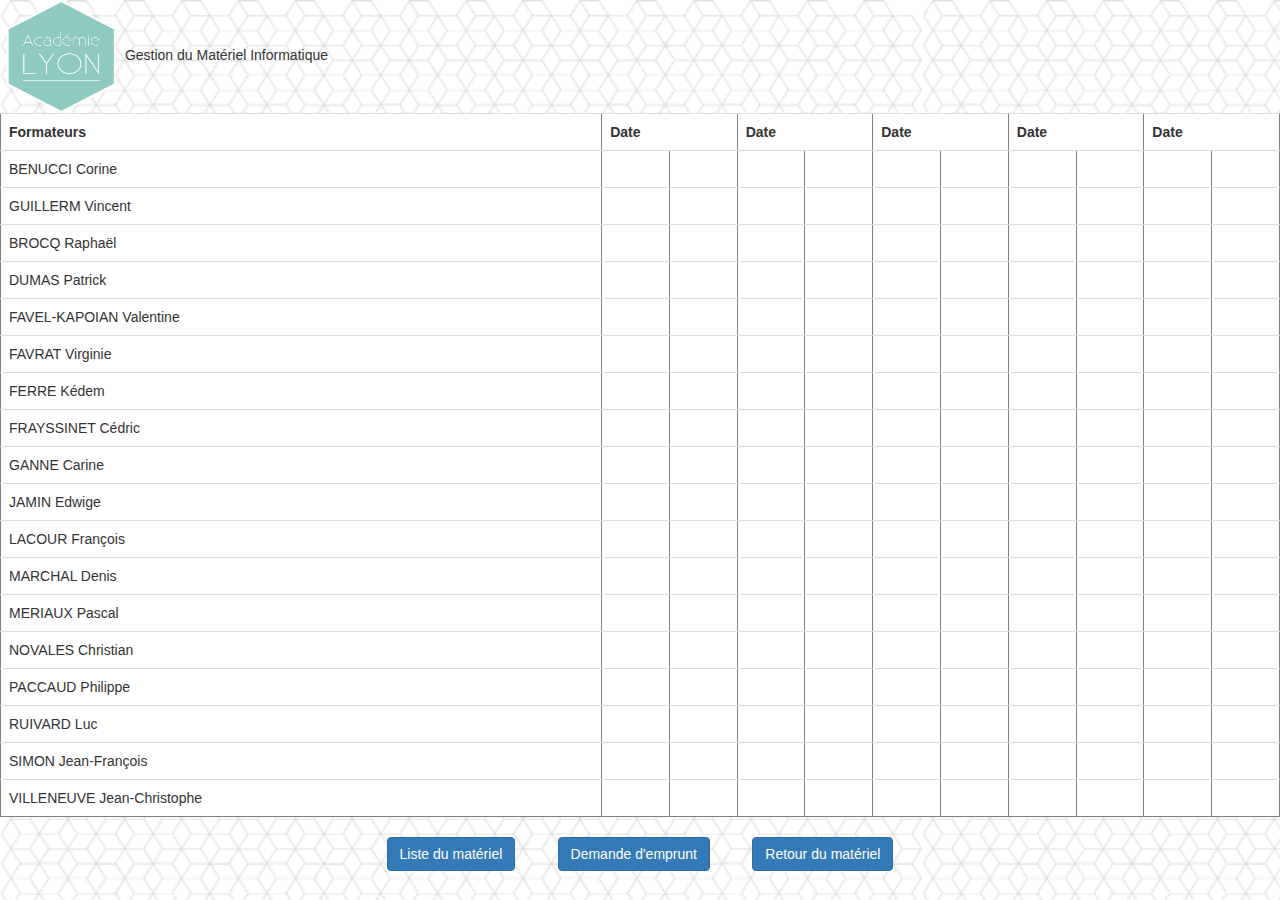
<file: App Gestion/index.html>
<!DOCTYPE html>
<html>
	<head>
		<meta charset="utf-8" />
		<title>Gestion du Matériel</title>
		<link rel="stylesheet" href="style.css" />
		<link rel="stylesheet" href="bootstrap/css/bootstrap.css" />
	</head>
	
	<body>
		<div class="center">
			<img src="Images/logo.png" alt="Logo hexagonal académie" height="113,75" width="121,75" />
			<p class="center" class="titre">Gestion du Matériel Informatique</p>
		</div>
		
		<table border="1" class="table table-striped">
			<tr>
				<th>Formateurs</th>
				<th colspan="2">Date</th>
				<th colspan="2">Date</th>
				<th colspan="2">Date</th>
				<th colspan="2">Date</th>
				<th colspan="2">Date</th>
			</tr>
			<tr>
				<td>BENUCCI Corine</td>
				<td> </td>
				<td> </td>
				<td> </td>
				<td> </td>
				<td> </td>
				<td> </td>
				<td> </td>
				<td> </td>
				<td> </td>
				<td> </td>
			</tr>
			<tr>
				<td>GUILLERM Vincent</td>
				<td> </td>
				<td> </td>
				<td> </td>
				<td> </td>
				<td> </td>
				<td> </td>
				<td> </td>
				<td> </td>
				<td> </td>
				<td> </td>
			</tr>
			<tr>
				<td>BROCQ Raphaël</td>
				<td> </td>
				<td> </td>
				<td> </td>
				<td> </td>
				<td> </td>
				<td> </td>
				<td> </td>
				<td> </td>
				<td> </td>
				<td> </td>
			</tr>
			<tr>
				<td>DUMAS Patrick</td>
				<td> </td>
				<td> </td>
				<td> </td>
				<td> </td>
				<td> </td>
				<td> </td>
				<td> </td>
				<td> </td>
				<td> </td>
				<td> </td>
			</tr>
			<tr>
				<td>FAVEL-KAPOIAN Valentine</td>
				<td> </td>
				<td> </td>
				<td> </td>
				<td> </td>
				<td> </td>
				<td> </td>
				<td> </td>
				<td> </td>
				<td> </td>
				<td> </td>
			</tr>
			<tr>
				<td>FAVRAT Virginie</td>
				<td> </td>
				<td> </td>
				<td> </td>
				<td> </td>
				<td> </td>
				<td> </td>
				<td> </td>
				<td> </td>
				<td> </td>
				<td> </td>
			</tr>
			<tr>
				<td>FERRE Kédem</td>
				<td> </td>
				<td> </td>
				<td> </td>
				<td> </td>
				<td> </td>
				<td> </td>
				<td> </td>
				<td> </td>
				<td> </td>
				<td> </td>
			</tr>
			<tr>
				<td>FRAYSSINET Cédric</td>
				<td> </td>
				<td> </td>
				<td> </td>
				<td> </td>
				<td> </td>
				<td> </td>
				<td> </td>
				<td> </td>
				<td> </td>
				<td> </td>
			</tr>
			<tr>
				<td>GANNE Carine</td>
				<td> </td>
				<td> </td>
				<td> </td>
				<td> </td>
				<td> </td>
				<td> </td>
				<td> </td>
				<td> </td>
				<td> </td>
				<td> </td>
			</tr>
			<tr>
				<td>JAMIN Edwige</td>
				<td> </td>
				<td> </td>
				<td> </td>
				<td> </td>
				<td> </td>
				<td> </td>
				<td> </td>
				<td> </td>
				<td> </td>
				<td> </td>
			</tr>
			<tr>
				<td>LACOUR François</td>
				<td> </td>
				<td> </td>
				<td> </td>
				<td> </td>
				<td> </td>
				<td> </td>
				<td> </td>
				<td> </td>
				<td> </td>
				<td> </td>
			</tr>
			<tr>
				<td>MARCHAL Denis</td>
				<td> </td>
				<td> </td>
				<td> </td>
				<td> </td>
				<td> </td>
				<td> </td>
				<td> </td>
				<td> </td>
				<td> </td>
				<td> </td>
			</tr>
			<tr>
				<td>MERIAUX Pascal</td>
				<td> </td>
				<td> </td>
				<td> </td>
				<td> </td>
				<td> </td>
				<td> </td>
				<td> </td>
				<td> </td>
				<td> </td>
				<td> </td>
			</tr>
			<tr>
				<td>NOVALES Christian</td>
				<td> </td>
				<td> </td>
				<td> </td>
				<td> </td>
				<td> </td>
				<td> </td>
				<td> </td>
				<td> </td>
				<td> </td>
				<td> </td>
			</tr>
			<tr>
				<td>PACCAUD Philippe</td>
				<td> </td>
				<td> </td>
				<td> </td>
				<td> </td>
				<td> </td>
				<td> </td>
				<td> </td>
				<td> </td>
				<td> </td>
				<td> </td>
			</tr>
			<tr>
				<td>RUIVARD Luc</td>
				<td> </td>
				<td> </td>
				<td> </td>
				<td> </td>
				<td> </td>
				<td> </td>
				<td> </td>
				<td> </td>
				<td> </td>
				<td> </td>
			</tr>
			<tr>
				<td>SIMON Jean-François</td>
				<td> </td>
				<td> </td>
				<td> </td>
				<td> </td>
				<td> </td>
				<td> </td>
				<td> </td>
				<td> </td>
				<td> </td>
				<td> </td>
			</tr>
			<tr>
				<td>VILLENEUVE Jean-Christophe</td>
				<td> </td>
				<td> </td>
				<td> </td>
				<td> </td>
				<td> </td>
				<td> </td>
				<td> </td>
				<td> </td>
				<td> </td>
				<td> </td>
			</tr>
		</table>
		
		<footer>
			<center>
				<input type="button" value="Liste du matériel" alt="Liste du matériel" class="btn btn-primary espaceBouton"/>
				<input type="button" value="Demande d'emprunt" alt="Demande d'emprunt" class="btn btn-primary espaceBouton"/>
				<input type="button" value="Retour du matériel" alt="Retour du matériel" class="btn btn-primary" />
			</center>
		</footer>
	</body>
</html>
</file>
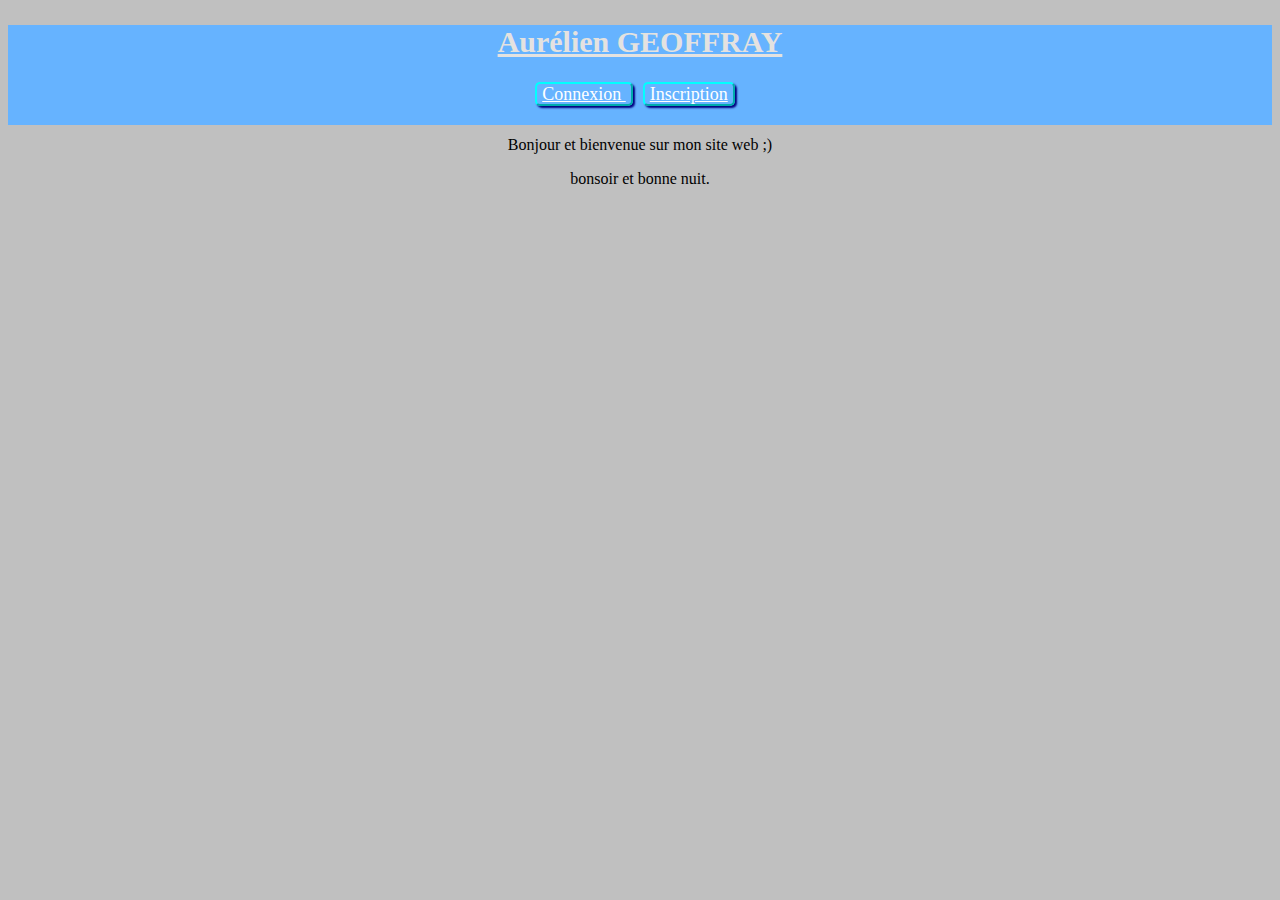
<file: Site/index.html>
﻿<!DOCTYPE html>
<html>
    <head>
        <meta charset="utf-8" />
		<link rel="stylesheet" href="style.css" />
        <title>Aurelien GEOFFRAY</title>
    </head>

    <body>
		<header>
			<h2>Aurélien GEOFFRAY</h2>
			<a href="connexion.html"> Connexion </a>
			<a href="Inscription.html"> Inscription </a>
			
			<p class="padding-top">
				Bonjour et bienvenue sur mon site web ;)
			</p>
			<p>
				bonsoir et bonne nuit.
			</p>
		</header>
    </body>
</html>
</file>
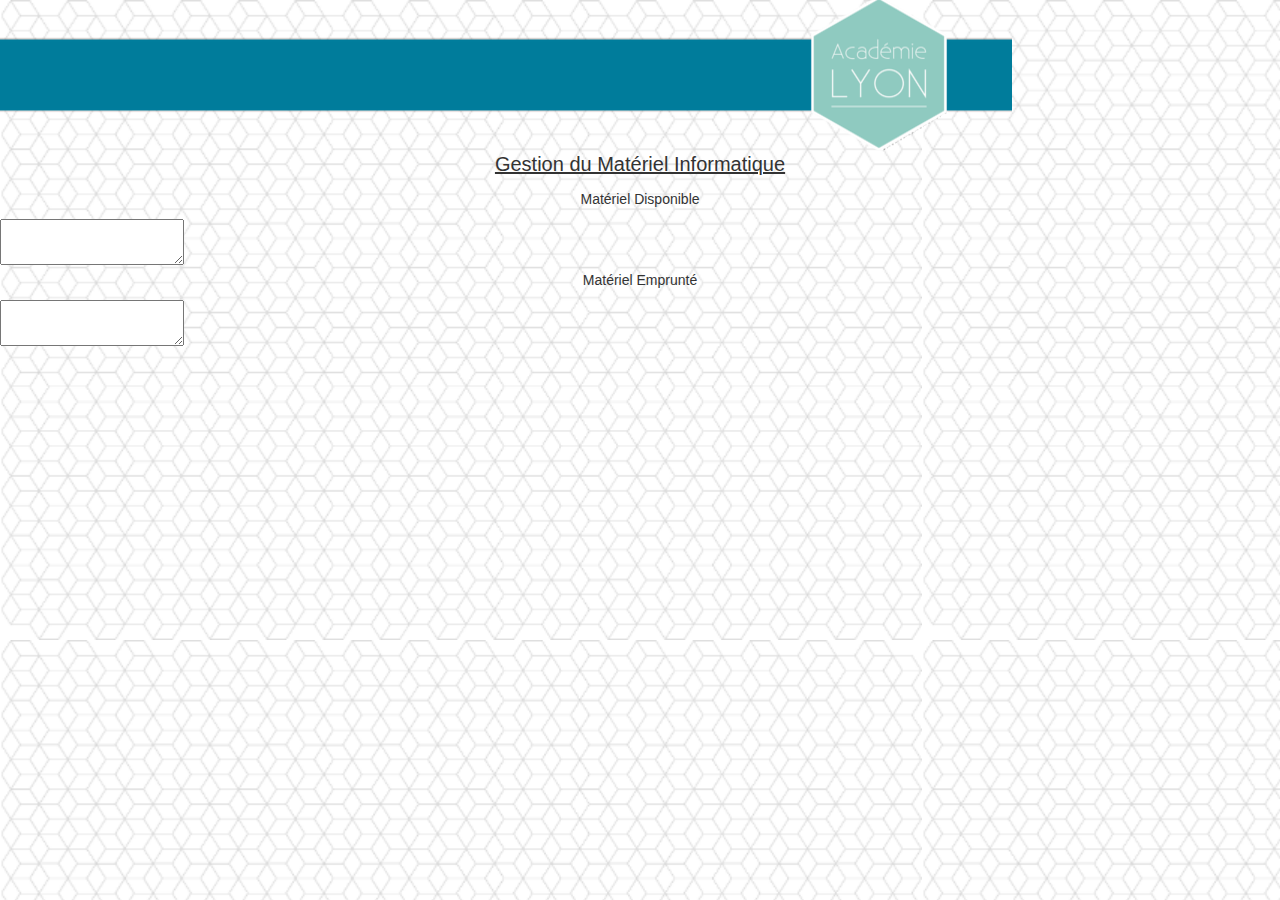
<file: App Gestion/liste.html>
﻿<!DOCTYPE html>
<html>
	<head>
		<meta charset="utf-8" />
		<link rel="icon" type="image/png" href="Images/favicon.png" />
		<title>Liste du Matériel - [Gestion du Matériel]</title>
		<link rel="stylesheet" href="style.css" />
		<link rel="stylesheet" href="bootstrap/css/bootstrap.css" />
	</head>
	
	<body>
		<img src="Images/bandeau2.png" alt="bandeau académie" />
		<center><p class="titre">Gestion du Matériel Informatique</p></center>
		
		<div class="gauche" class="border">
			<fieldset>
				<div class="cadre">
					<center>
						<p class="middle">Matériel Disponible</p>
					</center>
				</div>
				
				<textarea class="txtarea">
				</textarea>
			</fieldset>
		</div>
		
		<div class="droite" class="border">
			<fieldset>
				<div class="cadre">
					<center>
						<p class="middle">Matériel Emprunté</p>
					</center>
				</div>
				
				<textarea class="txtarea">
				</textarea>
			</fieldset>
		</div>
	</body>
</html>
</file>
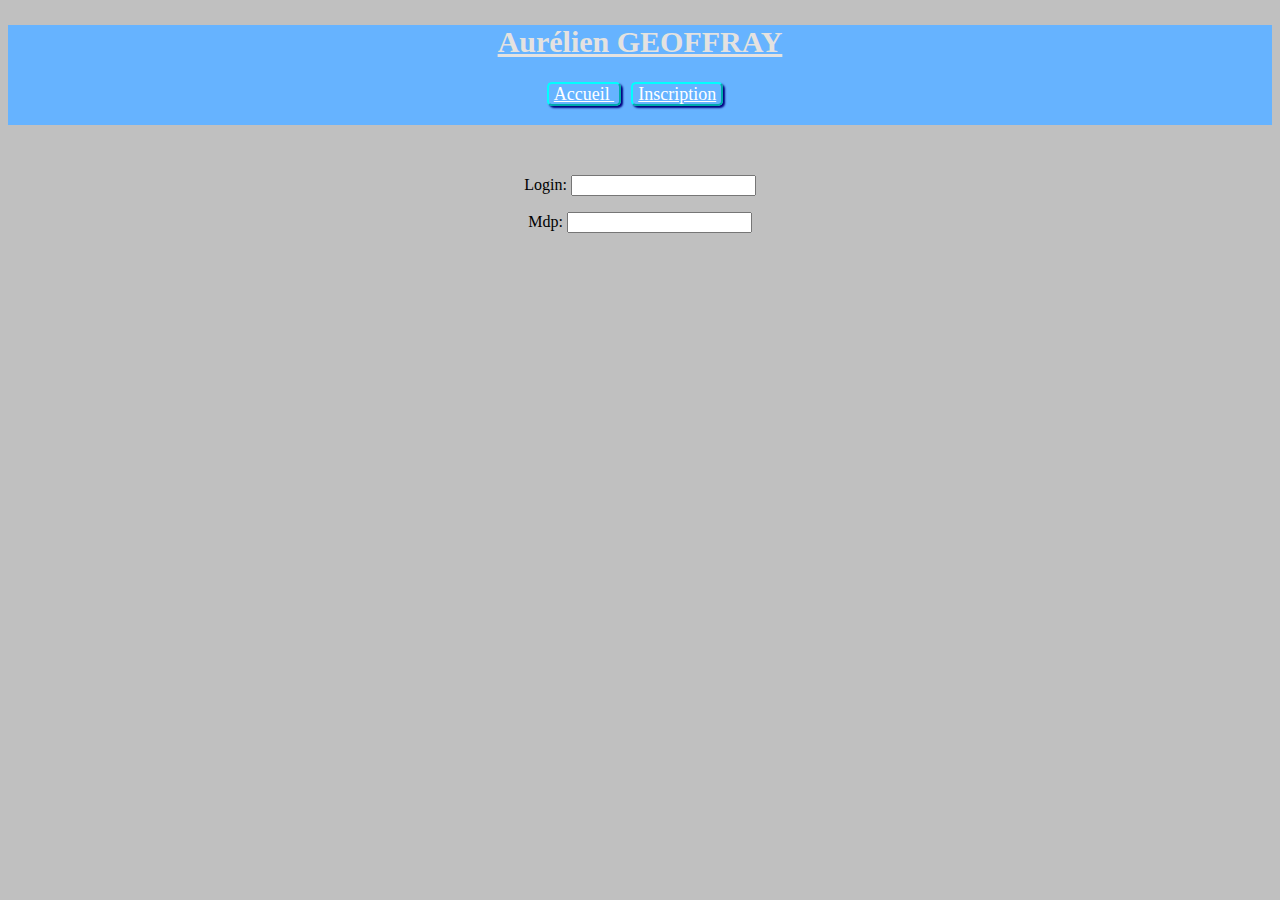
<file: Site/Connexion.html>
<!DOCTYPE html>
<html>
    <head>
        <meta charset="utf-8" />
		<link rel="stylesheet" href="style.css" />
        <title>Aurelien GEOFFRAY</title>
    </head>

    <body>
		<header>
			<h2>Aurélien GEOFFRAY</h2>
			<a href="index.html"> Accueil </a>
			<a href="Inscription.html"> Inscription </a>
		</header>
		
		<form>
			<p>Login: <input type="text"></p>
			<p>Mdp: <input type="password"></p>
		</form>
    </body>
</html>
</file>
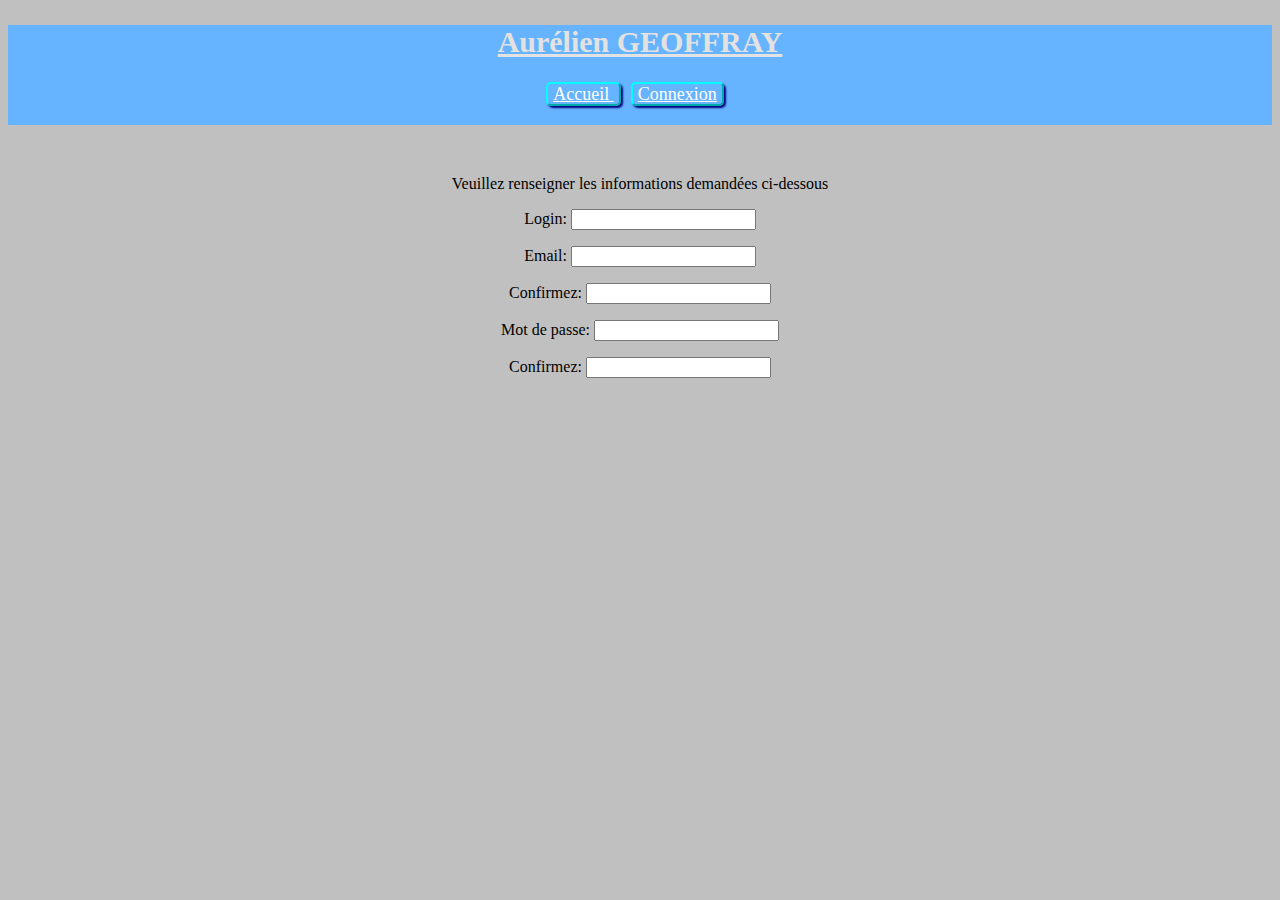
<file: Site/inscription.html>
<!DOCTYPE html>
<html>
    <head>
        <meta charset="utf-8" />
		<link rel="stylesheet" href="style.css" />
        <title>Aurelien GEOFFRAY</title>
    </head>

    <body>
		<header>
			<h2>Aurélien GEOFFRAY</h2>
			<a href="index.html"> Accueil </a>
			<a href="connexion.html"> Connexion </a>
		</header>
		
		<form>
		<p>Veuillez renseigner les informations demandées ci-dessous</p>
			<p>Login: <input type="text"></p>
			<p>Email: <input type="email"></p>
			<p>Confirmez: <input type="email"></p>
			<p>Mot de passe: <input type="password"></p>
			<p>Confirmez: <input type="password"></p>
		</form>
    </body>
</html>
</file>
<file: App Gestion/style.css>
body
{
	background-image: url(Images/fond.png);
}

h1
{
	text-decoration: underline;
}

.center
{
	text-align: center;
	display: inline-block;

}

.espaceBouton
{
	margin-right: 3%;
}

.titre
{
	font-size: 20px;
	text-decoration: underline;
}

table, th, td, tr
{
	background-color: white;
}
</file>
<file: Site/style.css>
body
{
	background-color: silver;
}

header
{
	text-align: center;
	height: 100px;
	background-color: #66B3FF
}

h2
{
	color: #E4E2E0;
	font-size: 30px;
	font-family: Impact;
	text-decoration: underline;
}

a
{
	font-size: 18px;
	border: 2px aqua outset;
	margin-right: 10px;
	padding-right: 5px;
	padding-left: 5px;
	border-radius: 5px;
	box-shadow: 2px 2px 2px navy;
	color: #FFFFFF;
}

a:visited
{
	color: black;
}

form
{
	text-align: center;
	margin-top: 50px;
}

.padding-top
{
	padding-top: 15px;
}
</file>
